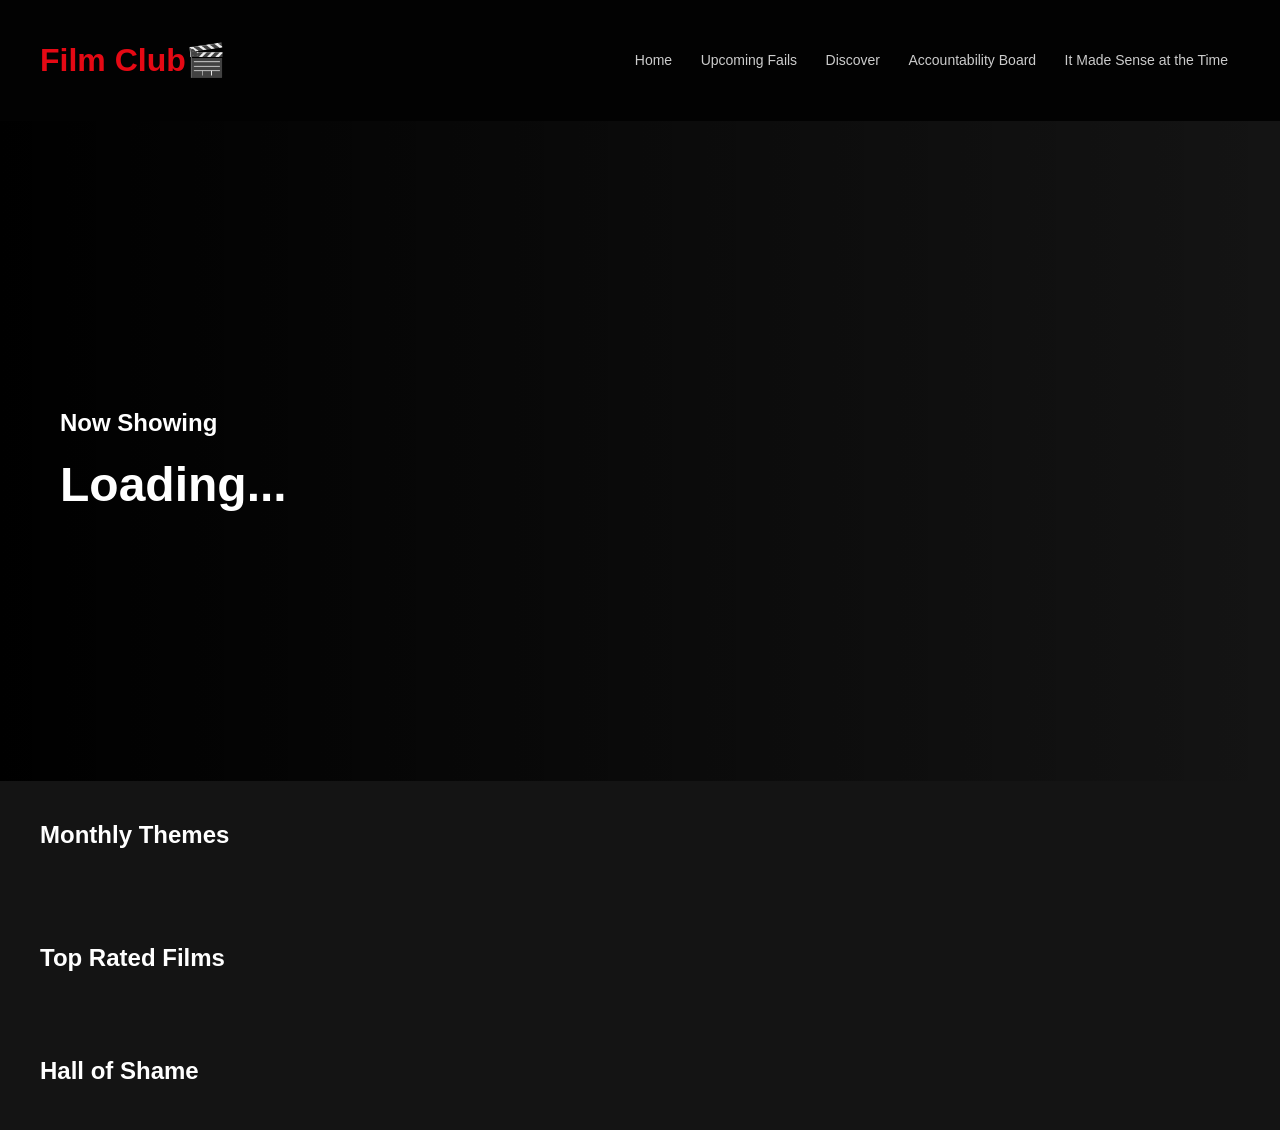
<file: index.html>
<!DOCTYPE html>
<html>
<head>
    <link rel="stylesheet" href="style.css">
    <title>Film Club</title>

    <style>
        .card {
            position: relative;
            overflow: hidden;
        }

        .roast-overlay {
            position: absolute;
            inset: 0;
            background: rgba(0,0,0,0.85);
            color: white;
            display: flex;
            align-items: center;
            justify-content: center;
            text-align: center;
            padding: 12px;
            opacity: 0;
            transition: 0.2s ease;
            font-size: 14px;
            border-radius: 10px;
        }

        .card:hover .roast-overlay {
            opacity: 1;
        }
    </style>
</head>

<body>

<header class="nav">
    <h1 class="logo">Film Club🎬</h1>
    <nav>
        <a href="index.html">Home</a>
        <a href="movies.html">Upcoming Fails</a>
        <a href="discover.html">Discover</a>
        <a href="leaderboard.html">Accountability Board</a>
        <a href="archive">It Made Sense at the Time</a>
    </nav>
</header>

<section class="hero">
    <div class="hero-content">
        <h2>Now Showing</h2>
        <h1 id="current">Loading...</h1>
    </div>
</section>

<section class="row">
    <h2>Monthly Themes</h2>
    <div id="themes"></div>
</section>

<section class="row">
    <h2>Top Rated Films</h2>
    <div class="grid" id="top"></div>
</section>

<section class="row">
    <h2>Hall of Shame</h2>
    <div class="grid" id="shame"></div>
</section>

<script>

const API_URL = "https://script.google.com/macros/s/AKfycbxUysWGi4OIOdiuuGi8pk7OUEBFJCkXaItY9bRHpbgRlLFs3EMGJozvYXEQr6ZoEpdM/exec";
const OMDB_KEY = "f4f91679";

/* ---------------- NOW SHOWING ---------------- */

fetch(API_URL + "?sheet=" + encodeURIComponent("Current Selections"))
    .then(r => r.json())
    .then(data => {

        const rows = data.rows || [];

        if (!rows.length) {
            document.getElementById("current").innerText = "No data";
            return;
        }

        const last = rows[rows.length - 1];
        const prev = rows[rows.length - 2];

        const lastTheme = last[1];
        const lastMovie = last[2];

        const prevTheme = prev ? prev[1] : null;
        const prevMovie = prev ? prev[2] : null;

        let output = "";

        if (prev && lastTheme === prevTheme) {
            output = `${prevMovie} and ${lastMovie}`;
        } else {
            output = lastMovie;
        }

        document.getElementById("current").innerText = output;

        // -------- TRAILER --------

        const findYT = (row) => {
            return row.find(cell =>
                typeof cell === "string" &&
                (cell.includes("youtube.com") || cell.includes("youtu.be"))
            );
        };

        const trailer = findYT(last);

        if (trailer) {

            let videoId = "";

            if (trailer.includes("youtu.be/")) {
                videoId = trailer.split("youtu.be/")[1].split("?")[0];
            } else if (trailer.includes("v=")) {
                videoId = trailer.split("v=")[1].split("&")[0];
            }

            if (videoId) {

                const iframe = document.createElement("iframe");
                iframe.width = "560";
                iframe.height = "315";
                iframe.src = `https://www.youtube.com/embed/${videoId}`;
                iframe.frameBorder = "0";
                iframe.allow =
                    "accelerometer; autoplay; clipboard-write; encrypted-media; gyroscope; picture-in-picture";
                iframe.allowFullscreen = true;

                document.querySelector(".hero-content").appendChild(iframe);
            }
        }
    });


/* ---------------- MONTHLY THEMES ---------------- */

fetch(API_URL + "?sheet=" + encodeURIComponent("Current Selections"))
    .then(r => r.json())
    .then(async data => {

        const rows = data.rows || [];
        const container = document.getElementById("themes");

        let html = "";
        const cache = {};

        const manualPosters = {
            "I'm Not a Robot": "https://encrypted-tbn0.gstatic.com/images?q=tbn:ANd9GcRdDmYqyUoZkMQ9I1NsLB8SOeObCYRtPpiNog&s",
            "Love Death & Robots": "https://m.media-amazon.com/images/M/MV5BMDQxMzIzN2ItYzYzOC00Zjc3LTkyZGEtOTcyZGY5OWEyZTQ5XkEyXkFqcGc@._V1_.jpg"
        };

        for (let i = 1; i < rows.length; i++) {

            const r = rows[i];

            const theme = r[1];
            const movie = r[2];
            const imdbRef = (r[r.length - 1] || "").trim();

            if (!theme || !movie) continue;

            let poster = cache[movie];
            let imdbID = "";

            try {

                let omdb;

                if (imdbRef) {
                    omdb = await fetch(
                        `https://www.omdbapi.com/?i=${encodeURIComponent(imdbRef)}&apikey=${OMDB_KEY}`
                    ).then(r => r.json());
                } else {
                    omdb = await fetch(
                        `https://www.omdbapi.com/?t=${encodeURIComponent(movie)}&apikey=${OMDB_KEY}`
                    ).then(r => r.json());
                }

                poster =
                    manualPosters[movie] ||
                    (omdb.Poster && omdb.Poster !== "N/A" ? omdb.Poster : "");

                imdbID = omdb.imdbID || imdbRef || "";
                cache[movie] = poster;

            } catch (e) {
                poster = "";
            }

            const imdbUrl = imdbID
                ? `https://www.imdb.com/title/${imdbID}/`
                : `https://www.imdb.com/find?q=${encodeURIComponent(movie)}`;

            html += `
                <a href="${imdbUrl}" target="_blank" style="text-decoration:none;color:inherit;">
                    <div class="theme-card">
                        <img src="${poster}" alt="${theme}">
                        <div class="theme-info">
                            <strong>${theme}</strong>
                        </div>
                    </div>
                </a>`;
        }

        container.innerHTML = html;
    });


/* ---------------- TOP RATED ---------------- */

fetch(API_URL + "?sheet=" + encodeURIComponent("Movie Scoreboard"))
    .then(r => r.json())
    .then(async data => {

        const rows = data.rows || [];
        const container = document.getElementById("top");

        const MOVIE = 0;
        const AVG = rows[0].length - 2;
        const IMDB = rows[0].length - 1;

        const cache = {};

        const clean = rows
            .slice(1)
            .filter(r => r[MOVIE] && r[AVG])
            .sort((a, b) => parseFloat(b[AVG]) - parseFloat(a[AVG]));

        let html = "";

        for (const r of clean) {

            const movie = r[MOVIE];
            const avg = parseFloat(r[AVG]);
            const imdbRef = (r[IMDB] || "").trim();

            let poster = cache[movie];
            let imdbID = "";

            try {

                let omdb;

                if (imdbRef) {
                    omdb = await fetch(
                        `https://www.omdbapi.com/?i=${encodeURIComponent(imdbRef)}&apikey=${OMDB_KEY}`
                    ).then(r => r.json());
                } else {
                    omdb = await fetch(
                        `https://www.omdbapi.com/?t=${encodeURIComponent(movie)}&apikey=${OMDB_KEY}`
                    ).then(r => r.json());
                }

                poster = (omdb.Poster && omdb.Poster !== "N/A") ? omdb.Poster : "";
                imdbID = omdb.imdbID || imdbRef || "";
                cache[movie] = poster;

            } catch (e) {
                poster = "";
            }

            const imdbUrl = imdbID
                ? `https://www.imdb.com/title/${imdbID}/`
                : `https://www.imdb.com/find?q=${encodeURIComponent(movie)}`;

            let roast = "";

            if (avg >= 9.2) roast = "Cinema. We may never recover from this.";
            else if (avg >= 9.0) roast = "Basically flawless.";
            else if (avg >= 8.5) roast = "Elite territory.";
            else if (avg >= 8.0) roast = "Solid. No notes.";
            else if (avg >= 7.5) roast = "Pretty decent watch.";
            else if (avg >= 7.0) roast = "It exists.";
            else if (avg >= 6.5) roast = "Regret is part of the experience.";
            else if (avg >= 6.0) roast = "We should apologise to ourselves";
            else if (avg >= 5.5) roast = "Why God Why?";
            else roast = "Self-harm";

            html += `
                <a href="${imdbUrl}" target="_blank" style="text-decoration:none;color:inherit;">
                    <div class="card">
                        <img src="${poster}" alt="${movie}">
                        <strong>${movie}</strong>
                        <small>⭐ ${avg}</small>

                        <div class="roast-overlay">
                            ${roast}
                        </div>
                    </div>
                </a>`;
        }

        container.innerHTML = html;
    });


/* ---------------- HALL OF SHAME ---------------- */

fetch(API_URL + "?sheet=" + encodeURIComponent("Movie Scoreboard"))
    .then(r => r.json())
    .then(data => {

        const rows = data.rows || [];

        const processed = (function (rows) {

            const NAME = 1;
            const AVG = 24;

            const map = {};

            for (let i = 1; i < rows.length; i++) {

                const r = rows[i];

                const name = r[NAME];
                const score = parseFloat(r[AVG]);

                if (!name || isNaN(score)) continue;

                if (!map[name]) {
                    map[name] = { total: 0, count: 0 };
                }

                map[name].total += score;
                map[name].count += 1;
            }

            return Object.entries(map).map(([name, obj]) => ({
                name,
                avg: obj.total / obj.count
            }));

        })(rows).sort((a, b) => a.avg - b.avg);

        let html = "";

        processed.forEach(r => {

            html += `
                <div class="card">
                    <strong>${r.name}</strong>
                    <small>⭐ ${r.avg.toFixed(2)}</small>
                </div>`;
        });

        document.getElementById("shame").innerHTML = html;
    });

</script>

</body>
</html>
</file>
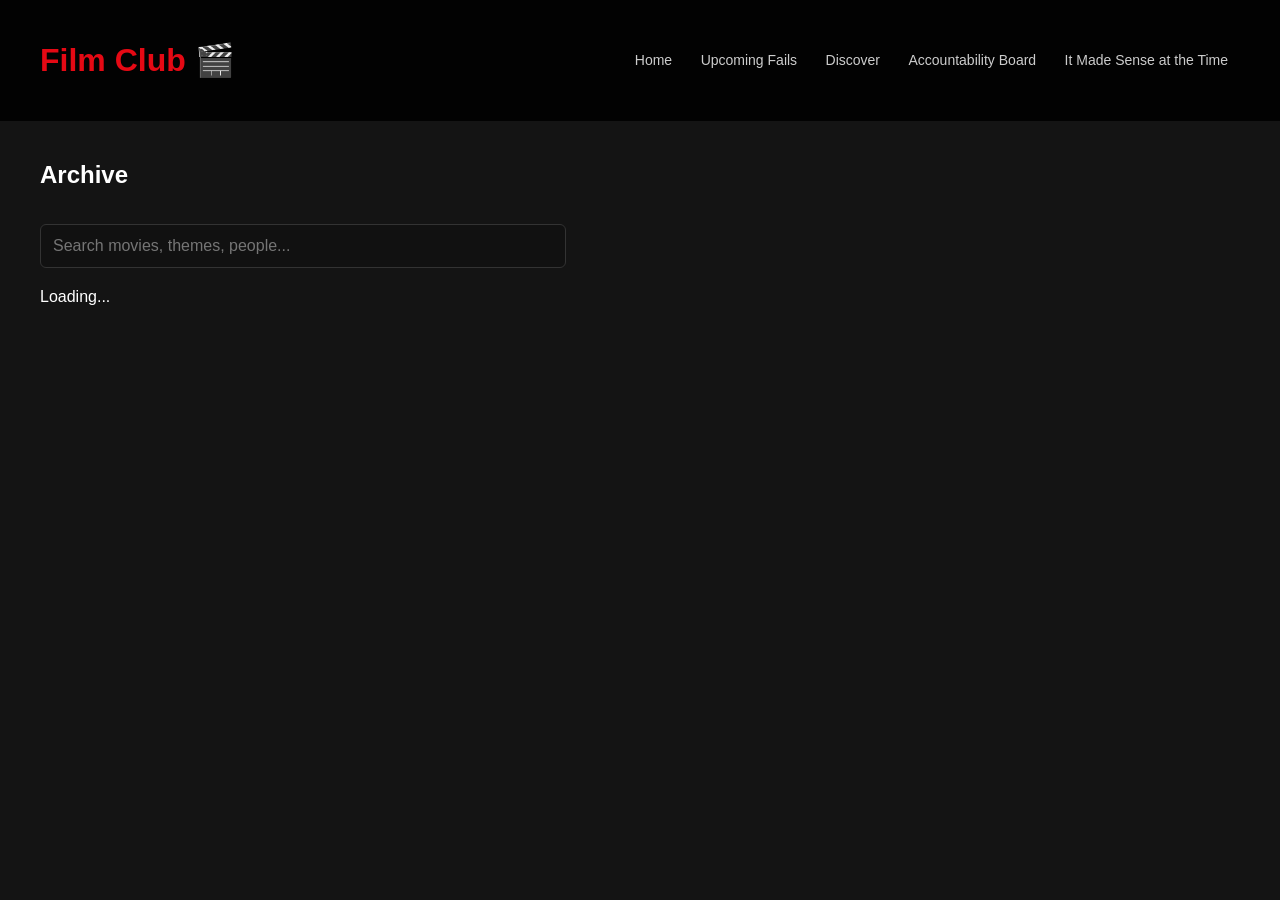
<file: archive.html>
<!DOCTYPE html>
<html>
<head>
<link rel="stylesheet" href="style.css">
<title>Archive</title>

<style>

.theme-section{
    margin-bottom:50px;
}

.theme-title{
    margin-bottom:20px;
    font-size:32px;
}

.movie-grid{
    display:grid;
    grid-template-columns:repeat(auto-fill,minmax(260px,1fr));
    gap:20px;
}

.movie-card{
    background:#1a1a1a;
    border-radius:10px;
    overflow:hidden;
    border:1px solid #333;
}

.movie-card img{
    width:100%;
    height:350px;
    object-fit:cover;
}

.movie-info{
    padding:15px;
}

.movie-info h3{
    margin:0 0 8px;
}

.meta{
    color:#aaa;
    font-size:13px;
    margin-bottom:10px;
}

.suggested{
    margin-top:10px;
    font-size:14px;
}

.comments{
    margin-top:8px;
    color:#ddd;
    font-size:14px;
}

#searchBox{
    width:100%;
    max-width:500px;
    padding:12px;
    margin:20px 0;
    border-radius:6px;
    border:1px solid #333;
    background:#111;
    color:#fff;
    font-size:16px;
}

</style>
</head>

<body>

<header class="nav">
    <h1 class="logo">Film Club 🎬</h1>

    <nav>
        <a href="index.html">Home</a>
        <a href="movies.html">Upcoming Fails</a>
        <a href="discover.html">Discover</a>
        <a href="leaderboard.html">Accountability Board</a>
        <a href="archive">It Made Sense at the Time</a>
    </nav>
</header>

<section class="row">
    <h2>Archive</h2>

    <input id="searchBox" placeholder="Search movies, themes, people...">

    <div id="archive">Loading...</div>
</section>

<script>

const API_URL =
"https://script.google.com/macros/s/AKfycbyi8gzf6WY_BrCIQhd0DOM0qwPP17MjEe2V1BaVxidpo5EvMqgLWjkK38MLFX6zkiFF/exec";

const OMDB_KEY = "f4f91679";

let ALL_ITEMS = [];

/* ================= LOAD ================= */

fetch(API_URL + "?sheet=" + encodeURIComponent("Archive"))
.then(r => r.json())
.then(async data => {

    let rows = data.rows || data.slice(1);

    const grouped = {};
    let currentTheme = "";

    rows.forEach(row => {

        if (row[0] && String(row[0]).trim() !== "") {
            currentTheme = row[0];
        }

        const movie = row[1];
        if (!currentTheme || !movie) return;

        const item = {
            theme: currentTheme,
            movie: row[1],
            genre: row[2],
            watch: row[3],
            suggested: row[4],
            comments: row[5]
        };

        if (!grouped[currentTheme]) {
            grouped[currentTheme] = [];
        }

        grouped[currentTheme].push(item);
    });

    // flatten for smart search
    ALL_ITEMS = [];
    for (const t in grouped) {
        grouped[t].forEach(i => ALL_ITEMS.push(i));
    }

    render(grouped);
});

/* ================= GROUP ================= */

function groupByTheme(items){
    const grouped = {};

    items.forEach(item => {
        if(!grouped[item.theme]){
            grouped[item.theme] = [];
        }
        grouped[item.theme].push(item);
    });

    return grouped;
}

/* ================= RENDER ================= */

async function render(grouped){

    let html = "";
    const cache = {};

    for(const theme of Object.keys(grouped)){

        html += `
            <div class="theme-section">
                <h2 class="theme-title">${theme}</h2>
                <div class="movie-grid">
        `;

        for(const item of grouped[theme]){

            let omdb;

            if(cache[item.movie]){
                omdb = cache[item.movie];
            } else {
                try{
                    omdb = await fetch(
                        `https://www.omdbapi.com/?t=${encodeURIComponent(item.movie)}&apikey=${OMDB_KEY}`
                    ).then(r=>r.json());

                    cache[item.movie] = omdb;
                } catch(e){
                    omdb = {};
                }
            }

            const poster =
                omdb.Poster && omdb.Poster !== "N/A"
                ? omdb.Poster
                : "";

            html += `
                <div class="movie-card">

                    <img src="${poster}" alt="${item.movie}">

                    <div class="movie-info">

                        <h3>${item.movie}</h3>

                        <div class="meta">
                            ${omdb.Year || ""}
                            ${omdb.imdbRating ? ` • ⭐ ${omdb.imdbRating}` : ""}
                        </div>

                        <p>
                            ${omdb.Plot && omdb.Plot !== "N/A" ? omdb.Plot : ""}
                        </p>

                        <div class="suggested">
                            <strong>Suggested By:</strong> ${item.suggested || "-"}
                        </div>

                        <div class="comments">
                            <strong>Comments:</strong> ${item.comments || "-"}
                        </div>

                    </div>

                </div>
            `;
        }

        html += `</div></div>`;
    }

    document.getElementById("archive").innerHTML = html;
}

/* ================= SMART SEARCH ================= */

document.getElementById("searchBox").addEventListener("input", function () {

    const q = this.value.trim().toLowerCase();

    if(!q){
        render(groupByTheme(ALL_ITEMS));
        return;
    }

    const filtered = ALL_ITEMS.filter(item => {

        const theme = item.theme.toLowerCase();
        const movie = item.movie.toLowerCase();
        const suggested = (item.suggested || "").toLowerCase();

        // SMART LOGIC:
        return (
            movie.includes(q) ||
            theme.includes(q) ||
            suggested.includes(q)
        );
    });

    render(groupByTheme(filtered));
});

</script>

</body>
</html>
</file>
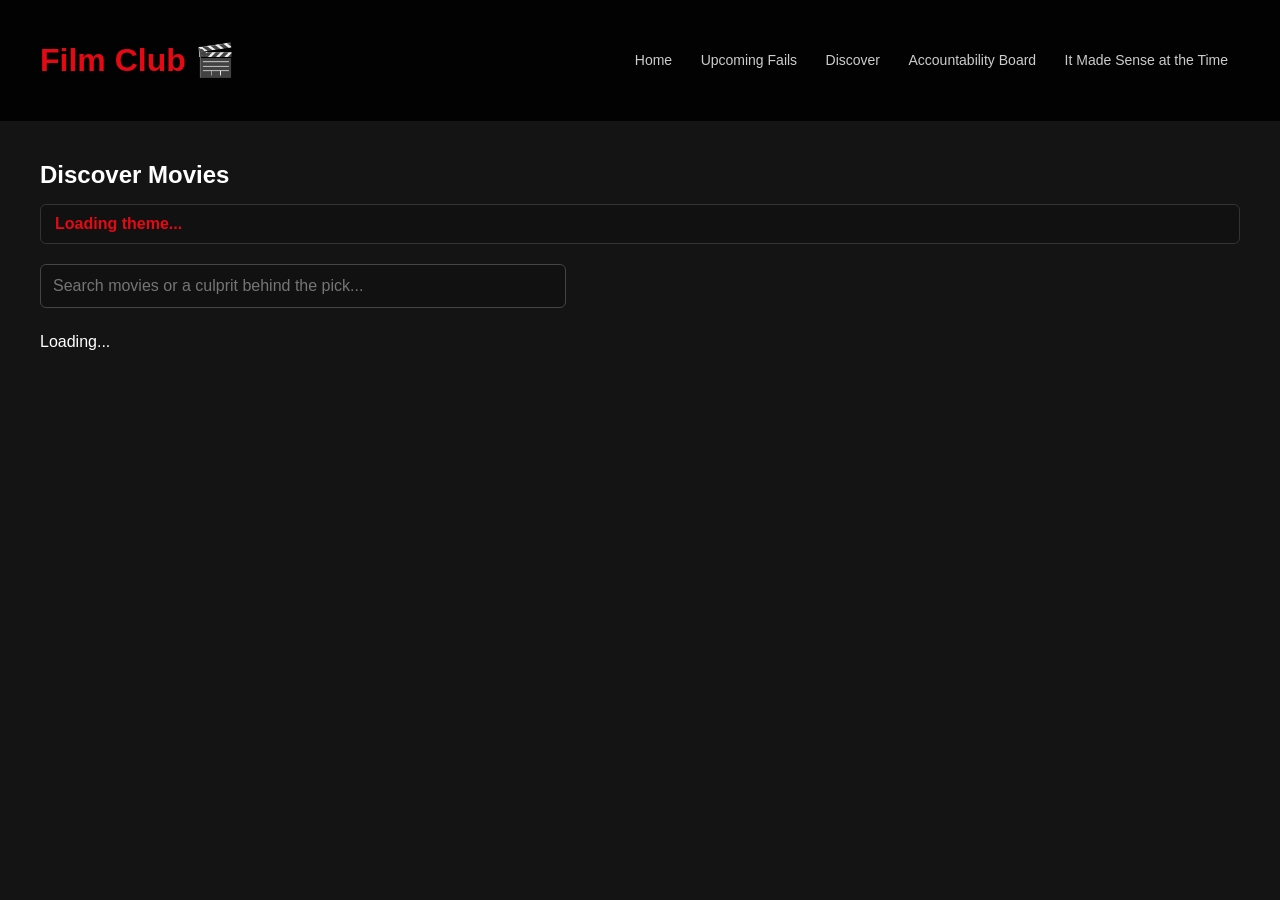
<file: discover.html>
<!DOCTYPE html>
<html>
<head>
    <link rel="stylesheet" href="style.css"> 
    <title>Discover</title>

    <style>
        .discover-grid {
            display: grid;
            grid-template-columns: repeat(auto-fill, minmax(220px, 1fr));
            gap: 20px;
        }

        .discover-card {
            background: #1a1a1a;
            border-radius: 10px;
            overflow: hidden;
            border: 1px solid #333;
        }

        .discover-card img {
            width: 100%;
            height: 330px;
            object-fit: cover;
            display: block;
        }

        .discover-info {
            padding: 12px;
        }

        .discover-info h3 {
            margin: 0 0 8px;
            font-size: 18px;
        }

        .discover-meta {
            color: #aaa;
            font-size: 13px;
            margin-bottom: 8px;
        }

        .discover-info p {
            font-size: 14px;
            line-height: 1.4;
            color: #ddd;
        }

        .extra {
            margin-top: 10px;
            font-size: 12px;
            color: #bbb;
        }

        .theme-banner {
            margin-bottom: 20px;
            padding: 10px 14px;
            background: #111;
            border: 1px solid #333;
            border-radius: 6px;
            color: #e50914;
            font-weight: bold;
        }

        .search-box {
            width: 100%;
            max-width: 500px;
            padding: 12px;
            margin-bottom: 25px;
            border-radius: 6px;
            border: 1px solid #444;
            background: #111;
            color: white;
            font-size: 16px;
        }
    </style>
</head>

<body>

<header class="nav">
    <h1 class="logo">Film Club 🎬</h1>

    <nav>
        <a href="index.html">Home</a>
        <a href="movies.html">Upcoming Fails</a>
        <a href="discover.html">Discover</a>
        <a href="leaderboard.html">Accountability Board</a>
        <a href="archive">It Made Sense at the Time</a>
    </nav>
</header>

<section class="row">
    <h2>Discover Movies</h2>

    <div id="theme-banner" class="theme-banner">Loading theme...</div>

    <input
        type="text"
        id="search"
        class="search-box"
        placeholder="Search movies or a culprit behind the pick..."
    >

    <div id="discover-grid" class="discover-grid">
        Loading...
    </div>
</section>

<script>

const API_URL = "https://script.google.com/macros/s/AKfycbyi8gzf6WY_BrCIQhd0DOM0qwPP17MjEe2V1BaVxidpo5EvMqgLWjkK38MLFX6zkiFF/exec";
const OMDB_KEY = "f4f91679";

let allMovies = [];
let currentTheme = "";

/* LOAD MOVIES */
fetch(API_URL + "?sheet=" + encodeURIComponent("Movie List"))
.then(r => r.json())
.then(async data => {

    let headers = [];
    let rows = [];

    if (data.headers && data.rows) {
        headers = data.headers;
        rows = data.rows;
    } else {
        headers = data[0];
        rows = data.slice(1);
    }

    const movieIndex = headers.indexOf("Movie");
    const themeIndex = headers.indexOf("Theme");
    const suggestedIndex = headers.indexOf("Suggested By");
    const commentsIndex = headers.indexOf("Comments");
    const imdbReferenceIndex = headers.indexOf("Imdb Reference");

    if (movieIndex === -1) {
        document.getElementById("discover-grid").innerHTML =
            "Could not find Movie column.";
        return;
    }

    // theme
    for (const r of rows) {
        if (r[themeIndex]) currentTheme = r[themeIndex];
    }

    document.getElementById("theme-banner").innerText =
        "This month's theme: " + currentTheme;

    const movies = [...new Set(
        rows.map(r => r[movieIndex]).filter(Boolean)
    )];

    const movieData = [];

    for (const movie of movies) {

        const row = rows.find(r => r[movieIndex] === movie) || [];

        const suggestedBy = suggestedIndex !== -1 ? row[suggestedIndex] : "";
        const comments = commentsIndex !== -1 ? row[commentsIndex] : "";
        const imdbReference =
            imdbReferenceIndex !== -1
                ? (row[imdbReferenceIndex] || "").trim()
                : "";

        try {

            let omdb;

            if (imdbReference) {
                omdb = await fetch(
                    `https://www.omdbapi.com/?i=${encodeURIComponent(imdbReference)}&apikey=${OMDB_KEY}`
                ).then(r => r.json());
            } else {
                omdb = await fetch(
                    `https://www.omdbapi.com/?t=${encodeURIComponent(movie)}&apikey=${OMDB_KEY}`
                ).then(r => r.json());
            }

            movieData.push({
                title: omdb.Title || movie,
                poster: (omdb.Poster && omdb.Poster !== "N/A") ? omdb.Poster : "",
                plot: (omdb.Plot && omdb.Plot !== "N/A") ? omdb.Plot : "No description available.",
                year: omdb.Year || "",
                rating: omdb.imdbRating || "",
                imdbID: omdb.imdbID || imdbReference || "",
                suggestedBy,
                comments
            });

        } catch (err) {
            console.error(movie, err);
        }
    }

    allMovies = movieData;
    renderMovies(movieData);
});


/* RENDER */
function renderMovies(movies) {

    const grid = document.getElementById("discover-grid");

    let html = "";

    movies.forEach(movie => {

        const imdbUrl = movie.imdbID
            ? `https://www.imdb.com/title/${movie.imdbID}/`
            : "#";

        html += `
            <a href="${imdbUrl}"
               target="_blank"
               style="text-decoration:none;color:inherit;">

                <div class="discover-card">

                    <img src="${movie.poster}" alt="${movie.title}">

                    <div class="discover-info">

                        <h3>${movie.title}</h3>

                        <div class="discover-meta">
                            ${movie.year}
                            ${movie.rating ? ` • ⭐ ${movie.rating}` : ""}
                        </div>

                        <p>${movie.plot}</p>

                        <div class="extra">
                            <strong>Suggested By:</strong> ${movie.suggestedBy || "-"}
                        </div>

                        <div class="extra">
                            <strong>Comments:</strong> ${movie.comments || "-"}
                        </div>

                    </div>

                </div>

            </a>
        `;
    });

    grid.innerHTML = html;
}


/* SEARCH */
document.getElementById("search")
.addEventListener("input", function() {

    const q = this.value.toLowerCase();

    const filtered = allMovies.filter(movie =>
        (movie.title && movie.title.toLowerCase().includes(q)) ||
        (movie.suggestedBy && movie.suggestedBy.toLowerCase().includes(q))
    );

    renderMovies(filtered);
});

</script>

</body>
</html>
</file>
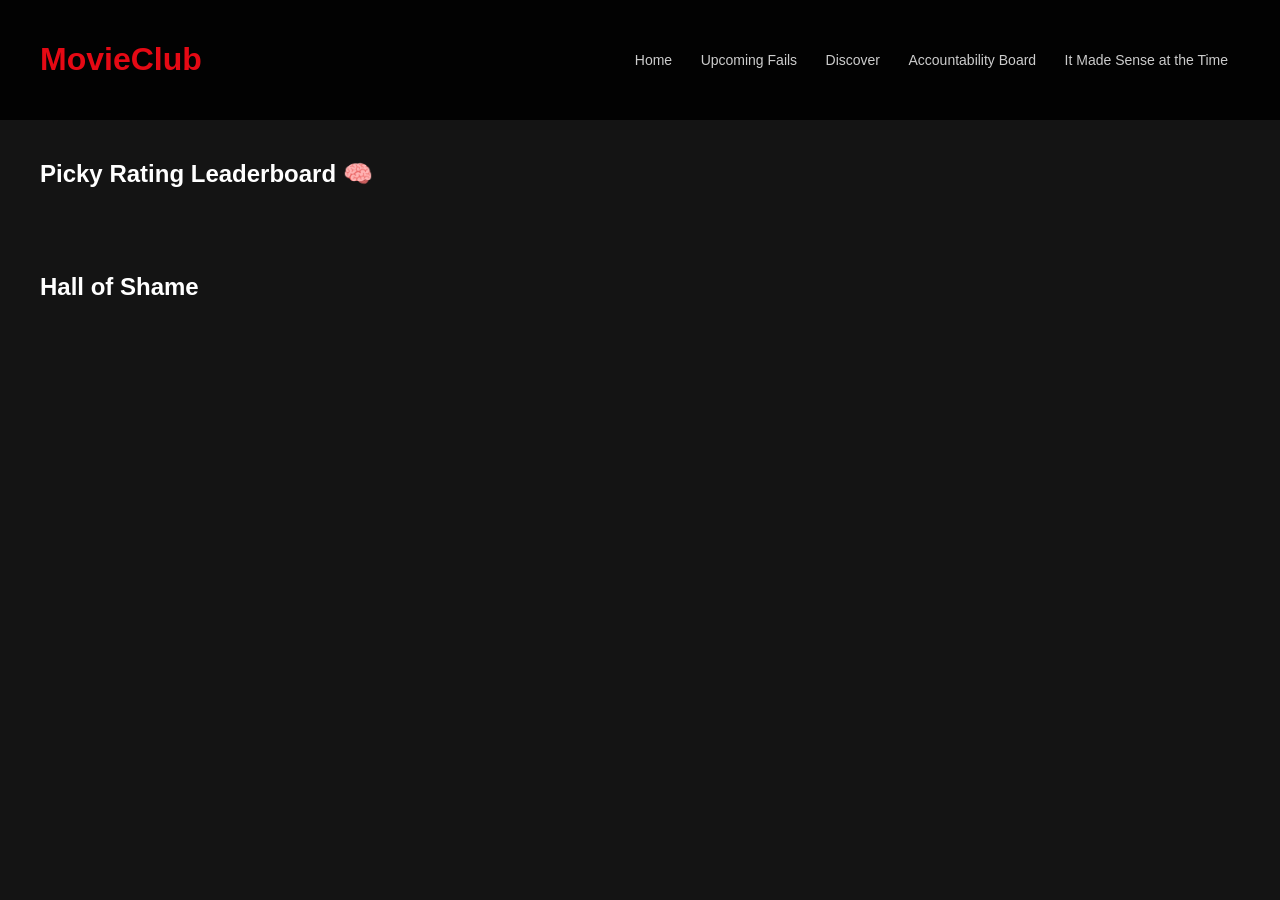
<file: leaderboard.html>
<!DOCTYPE html>
<html>
<head>
<link rel="stylesheet" href="style.css">
<title>Leaderboard</title>
</head>

<body>

<header class="nav">
  <h1 class="logo">MovieClub</h1>
  <nav>
        <a href="index.html">Home</a>
        <a href="movies.html">Upcoming Fails</a>
        <a href="discover.html">Discover</a>
        <a href="leaderboard.html">Accountability Board</a>
        <a href="archive">It Made Sense at the Time</a>
  </nav>
</header>

<section class="row">
  <h2>Picky Rating Leaderboard 🧠</h2>
  <div class="grid" id="leaderboard"></div>
</section>

<!-- Hall of Shame (UNCHANGED LOGIC STYLE) -->
<section class="row">
  <h2>Hall of Shame</h2>
  <div class="grid" id="shame"></div>
</section>

<script>

const API_URL = "https://script.google.com/macros/s/AKfycbxUysWGi4OIOdiuuGi8pk7OUEBFJCkXaItY9bRHpbgRlLFs3EMGJozvYXEQr6ZoEpdM/exec";

/* ---------------- PICKY RATING ---------------- */

function computePickyByColumn(rows) {

    const START_COL = 2; // Column C
    const END_COL = 23;   // Column X

    const headers = rows[0];

    const results = [];

    for (let c = START_COL; c <= END_COL; c++) {

        const name = headers[c];
        if (!name) continue;

        let total = 0;
        let count = 0;

        for (let r = 1; r < rows.length; r++) {

            const val = parseFloat(rows[r][c]);

            if (!isNaN(val)) {
                total += val;
                count++;
            }
        }

        if (count === 0) continue;

        const avg = total / count;
        const pickyRating = 10 - avg;

        results.push({
            name,
            pickyRating
        });
    }

    return results;
}


/* ---------------- LOAD LEADERBOARD ---------------- */

fetch(API_URL + "?sheet=" + encodeURIComponent("Movie Scoreboard"))
.then(r => r.json())
.then(data => {

    const rows = data.rows || [];
    const container = document.getElementById("leaderboard");

    const people = computePickyByColumn(rows)
        .sort((a, b) => b.pickyRating - a.pickyRating);

    let html = "";

    people.forEach(p => {

        html += `
        <div class="card">
            <strong>${p.name}</strong>
            <small>PickyRating: ${p.pickyRating.toFixed(2)}</small>
        </div>`;
    });

    container.innerHTML = html;
});


/* ---------------- HALL OF SHAME (UNCHANGED STYLE LOGIC) ---------------- */

fetch(API_URL + "?sheet=" + encodeURIComponent("Movie Scoreboard"))
.then(r => r.json())
.then(data => {

    const rows = data.rows || [];

    const NAME = 1; // Column B
    const AVG = 24; // Column Y

    const map = {};

    for (let i = 1; i < rows.length; i++) {

        const r = rows[i];

        const name = r[NAME];
        const score = parseFloat(r[AVG]);

        if (!name || isNaN(score)) continue;

        if (!map[name]) {
            map[name] = { total: 0, count: 0 };
        }

        map[name].total += score;
        map[name].count += 1;
    }

    const processed = Object.entries(map)
        .map(([name, obj]) => ({
            name,
            avg: obj.total / obj.count
        }))
        .sort((a, b) => a.avg - b.avg);

    let html = "";

    processed.forEach(r => {

        html += `
        <div class="card">
            <strong>${r.name}</strong>
            <small>⭐ ${r.avg.toFixed(2)}</small>
        </div>`;
    });

    document.getElementById("shame").innerHTML = html;
});

</script>

</body>
</html>
</file>
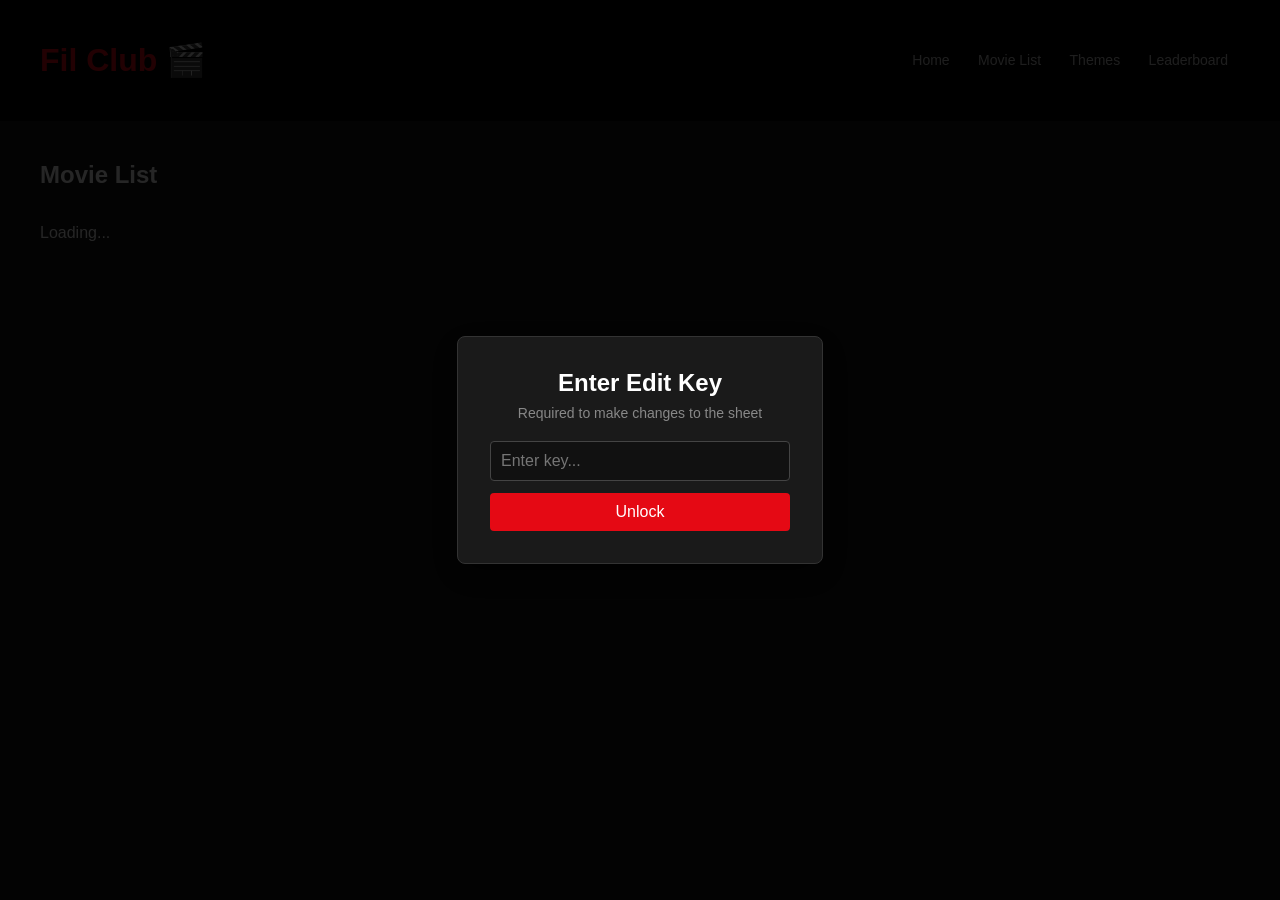
<file: movies.html>
<!DOCTYPE html>
<html>
<head>
    <link rel="stylesheet" href="style.css">
    <title>Movie List</title>
</head>
<body>
<header class="nav">
    <h1 class="logo">Fil Club 🎬</h1>
    <nav>
        <a href="index.html">Home</a>
        <a href="movies.html">Movie List</a>
        <a href="themes.html">Themes</a>
        <a href="leaderboard.html">Leaderboard</a>
    </nav>
</header>

<div id="key-overlay" style="
    position:fixed; inset:0;
    background:rgba(0,0,0,0.85);
    display:flex;
    align-items:center;
    justify-content:center;
    z-index:999;
">
    <div style="
        background:#1a1a1a;
        border:1px solid #333;
        border-radius:8px;
        padding:32px;
        text-align:center;
        min-width:300px;
        box-shadow: 0 10px 30px rgba(0,0,0,0.6);
    ">
        <h2 style="color:#fff; margin:0 0 8px;">Enter Edit Key</h2>

        <p style="color:#888; margin:0 0 20px; font-size:14px;">
            Required to make changes to the sheet
        </p>

        <input id="key-input" type="password" placeholder="Enter key..."
            style="
                width:100%;
                padding:10px;
                border-radius:4px;
                border:1px solid #444;
                background:#111;
                color:#fff;
                font-size:16px;
                box-sizing:border-box;
                margin-bottom:12px;
                outline:none;
            "
            onkeydown="if(event.key==='Enter') submitKey()"
        >

        <button onclick="submitKey()" style="
            width:100%;
            padding:10px;
            background:#e50914;
            color:#fff;
            border:none;
            border-radius:4px;
            font-size:16px;
            cursor:pointer;
            transition:0.2s;
        "
        onmouseover="this.style.opacity=0.85"
        onmouseout="this.style.opacity=1"
        >
            Unlock
        </button>

        <p id="key-error" style="
            color:#e50914;
            margin:10px 0 0;
            font-size:13px;
            display:none;
        ">
            Incorrect key, try again.
        </p>
    </div>
</div>

<section class="row">
    <div class="movie-header">
        <h2>Movie List</h2>
    </div>
    <div id="table-container">Loading...</div>
</section>

<script>

const API_URL = "https://script.google.com/macros/s/AKfycbyi8gzf6WY_BrCIQhd0DOM0qwPP17MjEe2V1BaVxidpo5EvMqgLWjkK38MLFX6zkiFF/exec";
const SHEET_NAME = "Movie List";
const COLS = 6;

let WRITE_KEY = null;
let headers = [];
let tableData = [];

/* ---------------- KEY ---------------- */
function submitKey() {
    const input = document.getElementById("key-input").value.trim();

    fetch(API_URL, {
        method: "POST",
        headers: {"Content-Type":"text/plain"},
        body: JSON.stringify({
            sheet: SHEET_NAME,
            action: "verify",
            key: input
        })
    })
    .then(r => r.json())
    .then(res => {
        if (res.error === "Unauthorized") {
            document.getElementById("key-error").style.display = "block";
            return;
        }

        WRITE_KEY = input;
        document.getElementById("key-overlay").style.display = "none";
    })
    .catch(() => {
        WRITE_KEY = input;
        document.getElementById("key-overlay").style.display = "none";
    });
}

/* ---------------- LOAD ---------------- */
function loadData() {
    fetch(API_URL + "?sheet=" + encodeURIComponent(SHEET_NAME))
    .then(r => r.json())
    .then(data => {

        headers = data.headers || [];
        tableData = data.rows || [];

        // 🔥 IMPORTANT: lock row IDs ONCE per load
        tableData = tableData.map((r, i) => {
            r._row = i + 2;
            return r;
        });

        renderTable();
    });
}

/* ---------------- REFRESH (SAFE) ---------------- */
function refreshData() {
    fetch(API_URL + "?sheet=" + encodeURIComponent(SHEET_NAME))
    .then(r => r.json())
    .then(data => {

        const newRows = data.rows || [];

        // only update if changed
        if (JSON.stringify(newRows) !== JSON.stringify(tableData.map(r => r.slice?.() || r))) {

            tableData = newRows.map((r, i) => {
                r._row = i + 2;
                return r;
            });

            renderTable();
        }
    });
}

/* ---------------- RENDER ---------------- */
function renderTable() {

    let html = "<table><tr>";

    for (let i = 0; i < COLS; i++) {
        html += `<th>${headers[i] || ""}</th>`;
    }

    html += "</tr>";

    for (let i = 0; i < tableData.length; i++) {

        const row = tableData[i];
        const sheetRow = row._row;

        html += `<tr data-sheet-row="${sheetRow}">`;

        for (let j = 0; j < COLS; j++) {
            const value = row[j] ?? "";
            html += `<td contenteditable="true">${value}</td>`;
        }

        html += "</tr>";
    }

    html += buildGhostRow();
    html += "</table>";

    const container = document.getElementById("table-container");
    container.innerHTML = html;

    container.querySelectorAll("tr[data-sheet-row]").forEach(row => {
        row.querySelectorAll("td").forEach((td, j) => {
            td.addEventListener("blur", () => {
                const r = parseInt(row.dataset.sheetRow);
                const v = td.innerText.trim();
                saveCell(r, j + 1, v);
            });
        });
    });

    attachGhost(container.querySelector("tr.ghost-row"));
}

/* ---------------- GHOST ROW ---------------- */
function buildGhostRow() {
    return `<tr class="ghost-row">${
        Array(COLS).fill(`<td contenteditable="true"></td>`).join("")
    }</tr>`;
}

function attachGhost(ghost) {
    if (!ghost) return;

    let done = false;
    let rowId = null;

    ghost.querySelectorAll("td").forEach((td, j) => {

        td.addEventListener("input", () => {
            if (done) return;
            done = true;

            rowId = tableData.length + 2;

            ghost.classList.remove("ghost-row");
            ghost.dataset.sheetRow = rowId;

            const newGhost = document.createElement("tr");
            newGhost.classList.add("ghost-row");
            newGhost.innerHTML = buildGhostRow().replace(/<\/?tr.*?>/g, "");
            ghost.parentElement.appendChild(newGhost);

            attachGhost(newGhost);

            post({
                sheet: SHEET_NAME,
                action: "addRow",
                key: WRITE_KEY
            });
        });

        td.addEventListener("blur", () => {
            if (!rowId) return;

            const val = td.innerText.trim();
            if (val) saveCell(rowId, j + 1, val);
        });
    });
}

/* ---------------- SAVE ---------------- */
function saveCell(row, col, value) {
    post({
        sheet: SHEET_NAME,
        action: "update",
        row,
        col,
        value,
        key: WRITE_KEY
    });
}

/* ---------------- POST ---------------- */
function post(body) {
    return fetch(API_URL, {
        method: "POST",
        headers: {"Content-Type":"text/plain"},
        body: JSON.stringify(body)
    });
}

/* ---------------- START ---------------- */
loadData();
setInterval(refreshData, 3000);

</script>
</body>
</html>
</file>
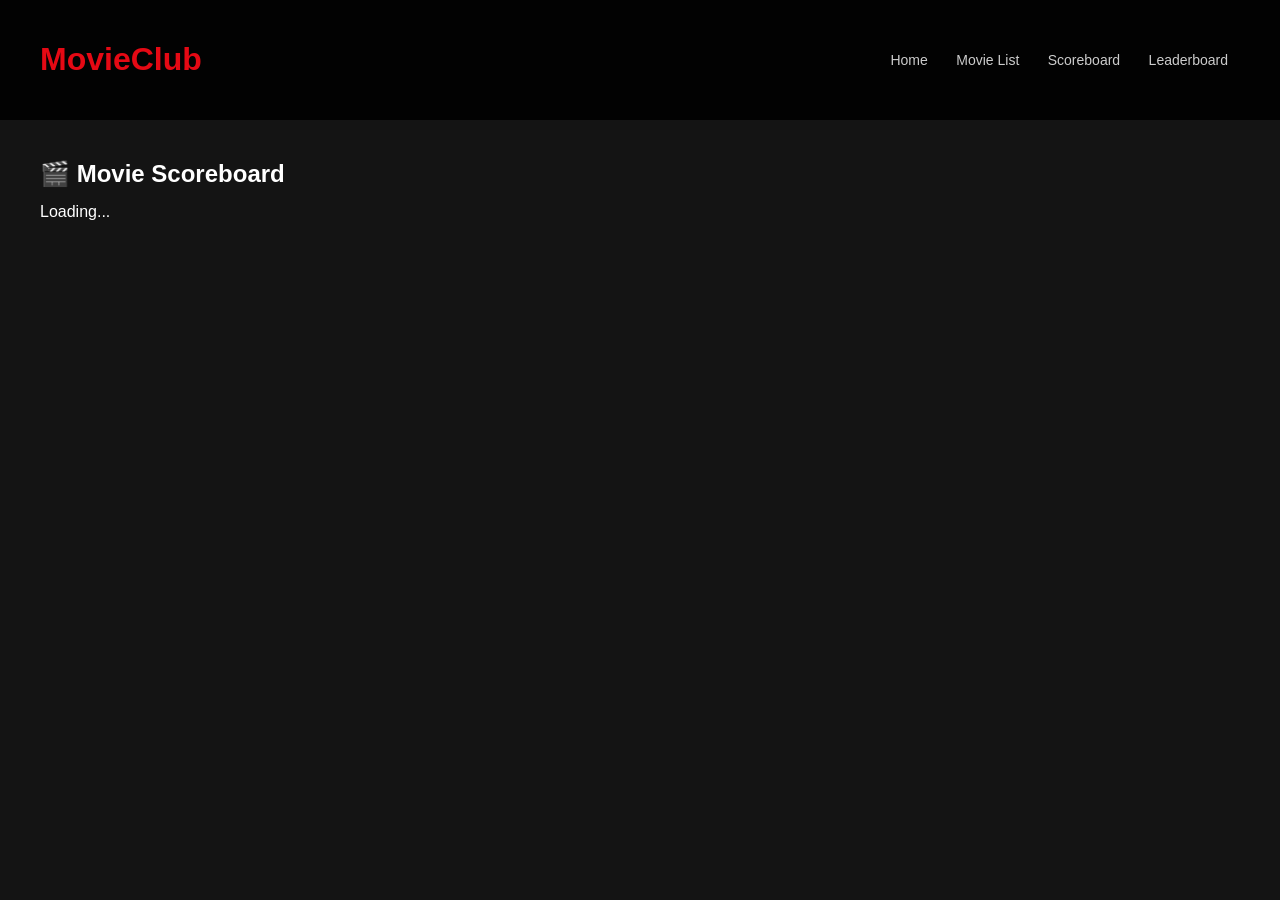
<file: scoreboard.html>
<!DOCTYPE html>
<html>
<head>
<link rel="stylesheet" href="style.css">
<title>Movie Scoreboard</title>
</head>

<body>

<header class="nav">
  <h1 class="logo">MovieClub</h1>
  <nav>
    <a href="index.html">Home</a>
    <a href="movies.html">Movie List</a>
    <a href="scoreboard.html">Scoreboard</a>
    <a href="leaderboard.html">Leaderboard</a>
  </nav>
</header>

<section class="row">
  <h2>🎬 Movie Scoreboard</h2>
  <div id="board">Loading...</div>
</section>

<script>

const API_URL = "https://script.google.com/macros/s/AKfycbxHQxuQV-kCOEKEJd4JdeOcgHRUfJfdwGC5fSzV0OcUHk7fbfnzOjHkjzFuNUGsQ1Bc/exec";
const GID = "1069437142";

let rows = [];

load();

function load() {

  fetch(API_URL + "?gid=" + GID)
    .then(r => r.json())
    .then(res => {

      rows = res.slice(1); // skip header
      render();
    });
}

function render() {

  let html = "<div class='grid'>";

  rows.forEach((row, i) => {

    const movie = row[0];
    const suggested = row[1];
    const avg = row[row.length - 1];

    if (!movie) return;

    html += `
      <div class="card">

        <img src="https://source.unsplash.com/300x400/?movie,${encodeURIComponent(movie)}">

        <strong contenteditable="true"
          onblur="save(${i},0,this.innerText)">
          ${movie}
        </strong>

        <small>
          Suggested by:
          <span contenteditable="true"
            onblur="save(${i},1,this.innerText)">
            ${suggested || ""}
          </span>
        </small>

        <small>⭐ ${avg || "N/A"}</small>

      </div>
    `;
  });

  html += "</div>";

  document.getElementById("board").innerHTML = html;
}

function save(row, col, value) {

  fetch(API_URL, {
    method: "POST",
    headers: { "Content-Type": "application/json" },
    body: JSON.stringify({
      gid: GID,
      action: "update",
      row,
      col,
      value
    })
  });
}

</script>

</body>
</html>
</file>
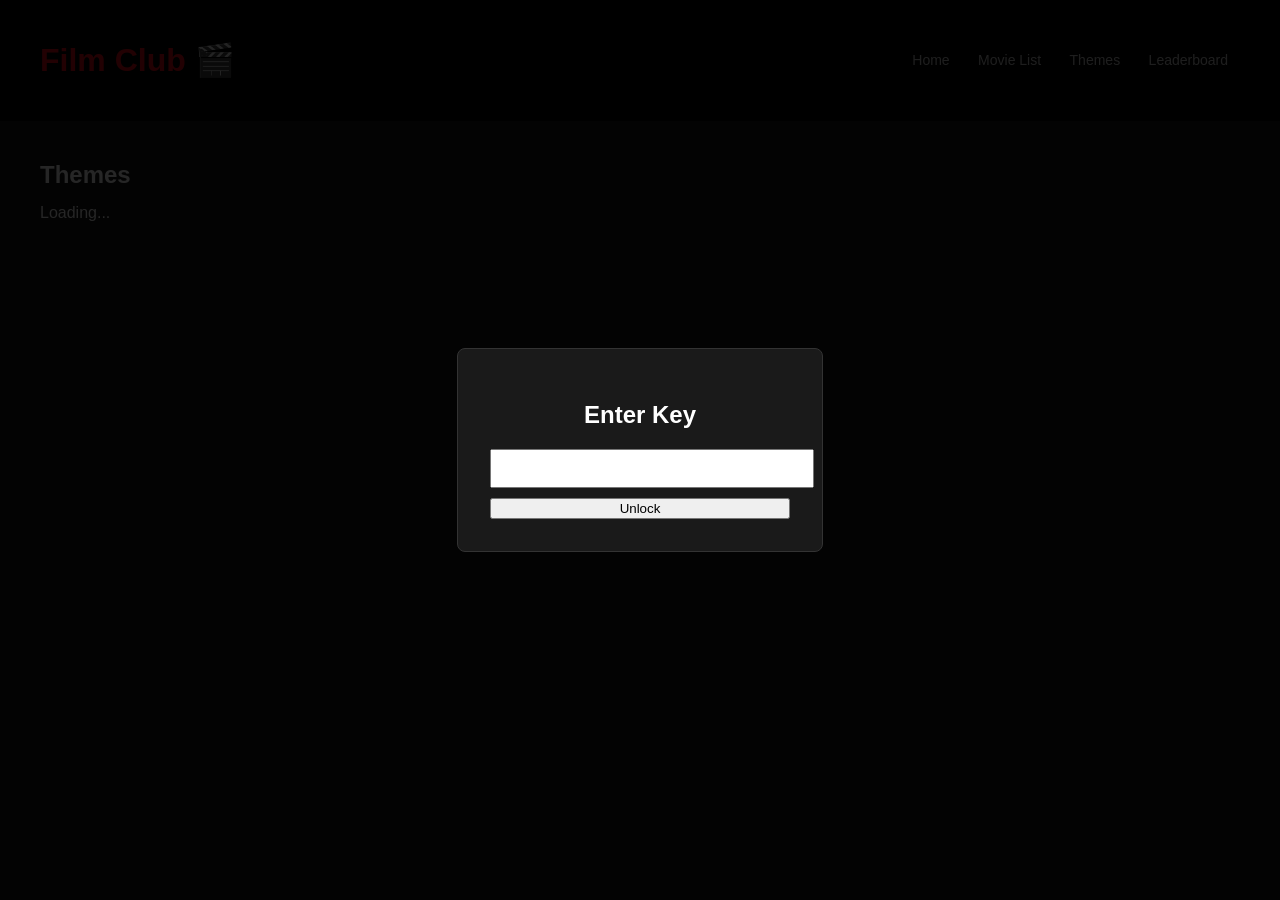
<file: themes.html>
<!DOCTYPE html>
<html>
<head>
<link rel="stylesheet" href="style.css">
<title>Themes</title>

<style>

#key-overlay {
    position: fixed;
    inset: 0;
    background: rgba(0,0,0,0.85);
    display: flex;
    align-items: center;
    justify-content: center;
    z-index: 999;
}

#key-overlay > div {
    background: #1a1a1a;
    border: 1px solid #333;
    border-radius: 8px;
    padding: 32px;
    min-width: 300px;
    text-align: center;
}

table {
    width: 100%;
    border-collapse: collapse;
}

td {
    padding: 10px;
    border-bottom: 1px solid #222;
}

input[type="text"] {
    width: 100%;
    background: transparent;
    border: none;
    color: white;
    outline: none;
}

.strike {
    text-decoration: line-through;
    opacity: 0.5;
}

</style>
</head>

<body>

<header class="nav">
  <h1 class="logo">Film Club 🎬</h1>
  <nav>
    <a href="index.html">Home</a>
    <a href="movies.html">Movie List</a>
    <a href="themes.html">Themes</a>
    <a href="leaderboard.html">Leaderboard</a>
  </nav>
</header>

<!-- KEY -->
<div id="key-overlay">
  <div>
    <h2 style="color:white;">Enter Key</h2>
    <input id="key-input" type="password" style="width:100%;padding:10px;">
    <button onclick="submitKey()" style="width:100%;margin-top:10px;">Unlock</button>
  </div>
</div>

<section class="row">
  <h2>Themes</h2>
  <div id="table-container">Loading...</div>
</section>

<script>

const API_URL = "https://script.google.com/macros/s/AKfycbyi8gzf6WY_BrCIQhd0DOM0qwPP17MjEe2V1BaVxidpo5EvMqgLWjkK38MLFX6zkiFF/exec";
const SHEET_NAME = "Themes";

let WRITE_KEY = null;
let tableData = [];

/* ---------------- KEY ---------------- */
function submitKey() {
    WRITE_KEY = document.getElementById("key-input").value.trim();
    document.getElementById("key-overlay").style.display = "none";
}

/* ---------------- LOAD ---------------- */
function loadData() {
    fetch(API_URL + "?sheet=" + encodeURIComponent(SHEET_NAME))
    .then(r => r.json())
    .then(data => {
        tableData = data.rows || [];
        renderTable();
    });
}

/* ---------------- RENDER ---------------- */
function renderTable() {

    let html = "<table>";

    tableData.forEach((row, i) => {

        const theme = row[0] || "";
        const done = String(row[1]).toUpperCase() === "TRUE";

        html += `
        <tr>
            <td>
                <div style="display:flex; gap:10px; align-items:center;">

                    <input type="checkbox"
                        ${done ? "checked" : ""}
                        onchange="toggleDone(${i + 2}, this.checked)">

                    <input type="text"
                        value="${theme}"
                        onblur="updateTheme(${i + 2}, this.value)"
                        class="${done ? 'strike' : ''}">
                </div>
            </td>
        </tr>`;
    });

    html += `
    <tr>
        <td>
            <input id="ghost"
                type="text"
                placeholder="Add new theme..."
                onkeydown="ghostKey(event,this)">
        </td>
    </tr>`;

    html += "</table>";

    document.getElementById("table-container").innerHTML = html;
}

/* ---------------- CHECKBOX + SHEET STRIKE FIX ---------------- */
function toggleDone(row, checked) {

    tableData[row - 2][1] = checked ? "TRUE" : "FALSE";

    const rangeUpdate = [
        {
            row,
            col: 2,
            value: checked ? "TRUE" : "FALSE"
        }
    ];

    fetch(API_URL, {
        method: "POST",
        headers: {"Content-Type":"text/plain"},
        body: JSON.stringify({
            sheet: SHEET_NAME,
            action: "update",
            row,
            col: 2,
            value: checked ? "TRUE" : "FALSE",
            key: WRITE_KEY
        })
    });

    /* 🔥 NEW: APPLY STRIKETHROUGH IN SHEET */
    fetch(API_URL, {
        method: "POST",
        headers: {"Content-Type":"text/plain"},
        body: JSON.stringify({
            sheet: SHEET_NAME,
            action: "formatStrike",
            row,
            col: 1,
            strike: checked,
            key: WRITE_KEY
        })
    });

    renderTable();
}

/* ---------------- UPDATE TEXT ---------------- */
function updateTheme(row, value) {

    tableData[row - 2][0] = value;

    fetch(API_URL, {
        method: "POST",
        headers: {"Content-Type":"text/plain"},
        body: JSON.stringify({
            sheet: SHEET_NAME,
            action: "update",
            row,
            col: 1,
            value,
            key: WRITE_KEY
        })
    });
}

/* ---------------- GHOST ROW FIX (NO BLANK ROWS) ---------------- */
function ghostKey(e, input) {

    if (e.key !== "Enter") return;

    const value = input.value.trim();
    if (!value) return;

    const row = tableData.length + 2;

    tableData.push([value, "FALSE"]);
    input.value = "";

    renderTable();

    fetch(API_URL, {
        method: "POST",
        headers: {"Content-Type":"text/plain"},
        body: JSON.stringify({
            sheet: SHEET_NAME,
            action: "addRow",
            key: WRITE_KEY
        })
    })
    .then(() => {
        return fetch(API_URL, {
            method: "POST",
            headers: {"Content-Type":"text/plain"},
            body: JSON.stringify({
                sheet: SHEET_NAME,
                action: "update",
                row,
                col: 1,
                value,
                key: WRITE_KEY
            })
        });
    })
    .then(() => {
        return fetch(API_URL, {
            method: "POST",
            headers: {"Content-Type":"text/plain"},
            body: JSON.stringify({
                sheet: SHEET_NAME,
                action: "update",
                row,
                col: 2,
                value: "FALSE",
                key: WRITE_KEY
            })
        });
    });
}

/* ---------------- START ---------------- */
loadData();

</script>

</body>
</html>
</file>
<file: style.css>
body {
    margin: 0;
    background: #141414;
    color: white;
    font-family: Arial, sans-serif;
}

/* NAV BAR */
.nav {
    display: flex;
    justify-content: space-between;
    align-items: center;
    padding: 20px 40px;
    background: rgba(0,0,0,0.9);
    position: sticky;
    top: 0;
    z-index: 10;
}

.nav a {
    color: white;
    margin: 0 12px;
    text-decoration: none;
    font-size: 14px;
    opacity: 0.8;
}

.nav a:hover {
    opacity: 1;
}

.logo {
    color: #e50914;
    font-weight: bold;
}

/* HERO */
.hero {
    height: 60vh;
    display: flex;
    align-items: center;
    padding: 60px;
    background: linear-gradient(to right, #000, transparent),
                url('https://images.unsplash.com/photo-1524985069026-dd778a71c7b4') center/cover;
}

.hero-content h1 {
    font-size: 48px;
    margin: 0;
}

/* SECTION */
.row {
    padding: 20px 40px;
}

.row h2 {
    margin-bottom: 15px;
}

/* =========================
   NETFLIX THEMES ROW
   ========================= */

#themes {
    display: flex;
    gap: 10px;
    overflow-x: auto;
    padding: 10px 40px;
}

/* small horizontal card */
.theme-card {
    min-width: 140px;
    max-width: 140px;
    flex: 0 0 auto;
    background: #1a1a1a;
    border-radius: 6px;
    overflow: hidden;
    cursor: pointer;
    transition: transform 0.2s ease, background 0.2s ease;
}

.theme-card:hover {
    transform: scale(1.08);
    background: #e50914;
}

.theme-card img {
    width: 100%;
    height: 180px;
    object-fit: cover;
}

.theme-info {
    padding: 6px;
}

.theme-info strong {
    font-size: 12px;
    display: block;
}

.theme-info small {
    display: none;
}

/* =========================
   GENERAL GRID (Top / Shame)
   ========================= */

.grid {
    display: flex;
    gap: 14px;
    overflow-x: auto;
    padding-bottom: 10px;
}

/* generic card */
.card {
    min-width: 180px;
    background: #222;
    border-radius: 8px;
    overflow: hidden;
    padding: 10px;
    display: flex;
    flex-direction: column;
    justify-content: flex-start;
    transition: transform 0.2s ease, background 0.2s ease;
    cursor: pointer;
}

.card:hover {
    transform: scale(1.03);
    background: #e50914;
}

/* card images (top rated etc.) */
.card img {
    width: 100%;
    height: 260px;
    object-fit: cover;
    border-radius: 6px;
    margin-bottom: 8px;
}

.card strong {
    font-size: 14px;
    margin-bottom: 4px;
}

.card small {
    font-size: 12px;
    opacity: 0.8;
}

/* SCROLLBAR */
.grid::-webkit-scrollbar,
#themes::-webkit-scrollbar {
    height: 6px;
}

.grid::-webkit-scrollbar-thumb,
#themes::-webkit-scrollbar-thumb {
    background: #e50914;
    border-radius: 10px;
}

/* =========================
   TOP RATED
   ========================= */

#top .card {
    background: #1a1a1a;
}

#top .card:hover {
    background: #e50914;
}

/* =========================
   HALL OF SHAME
   ========================= */

#shame .card {
    background: #2a0000;
}

#shame .card:hover {
    background: #ff2a2a;
}

/* =========================
   MOVIE TABLE PAGE
   ========================= */

.movie-header {
    display: flex;
    justify-content: space-between;
    align-items: center;
    margin-bottom: 20px;
}

.movie-header button {
    background: #e50914;
    color: white;
    border: none;
    padding: 10px 14px;
    margin-left: 10px;
    cursor: pointer;
    border-radius: 4px;
    font-size: 14px;
}

.movie-header button:hover {
    background: #ff2a2a;
}

table {
    width: 100%;
    border-collapse: collapse;
    margin-top: 10px;
    color: white;
    font-size: 14px;
    display: block;
    overflow-x: auto;
    white-space: nowrap;
}

th {
    background: #e50914;
    padding: 12px;
    text-align: left;
    position: sticky;
    top: 0;
    z-index: 2;
}

td {
    background: #1a1a1a;
    padding: 10px;
    min-width: 140px;
    max-width: 350px;
    vertical-align: top;
    white-space: normal;
    word-break: break-word;
}

tr:nth-child(even) td {
    background: #202020;
}

tr:hover td {
    background: #2a2a2a;
}

td:focus {
    outline: 2px solid #e50914;
    background: #2c2c2c;
}

#table-container {
    overflow-x: auto;
}

/* =========================
   MOBILE
   ========================= */

@media (max-width: 768px) {

    .hero {
        padding: 20px;
        height: 40vh;
    }

    .hero-content h1 {
        font-size: 32px;
    }

    .row {
        padding: 15px;
    }

    .nav {
        padding: 15px;
    }

    .card {
        min-width: 150px;
    }

    .card img {
        height: 220px;
    }

    .theme-card {
        min-width: 120px;
        max-width: 120px;
    }

    .theme-card img {
        height: 160px;
    }
}
</file>
